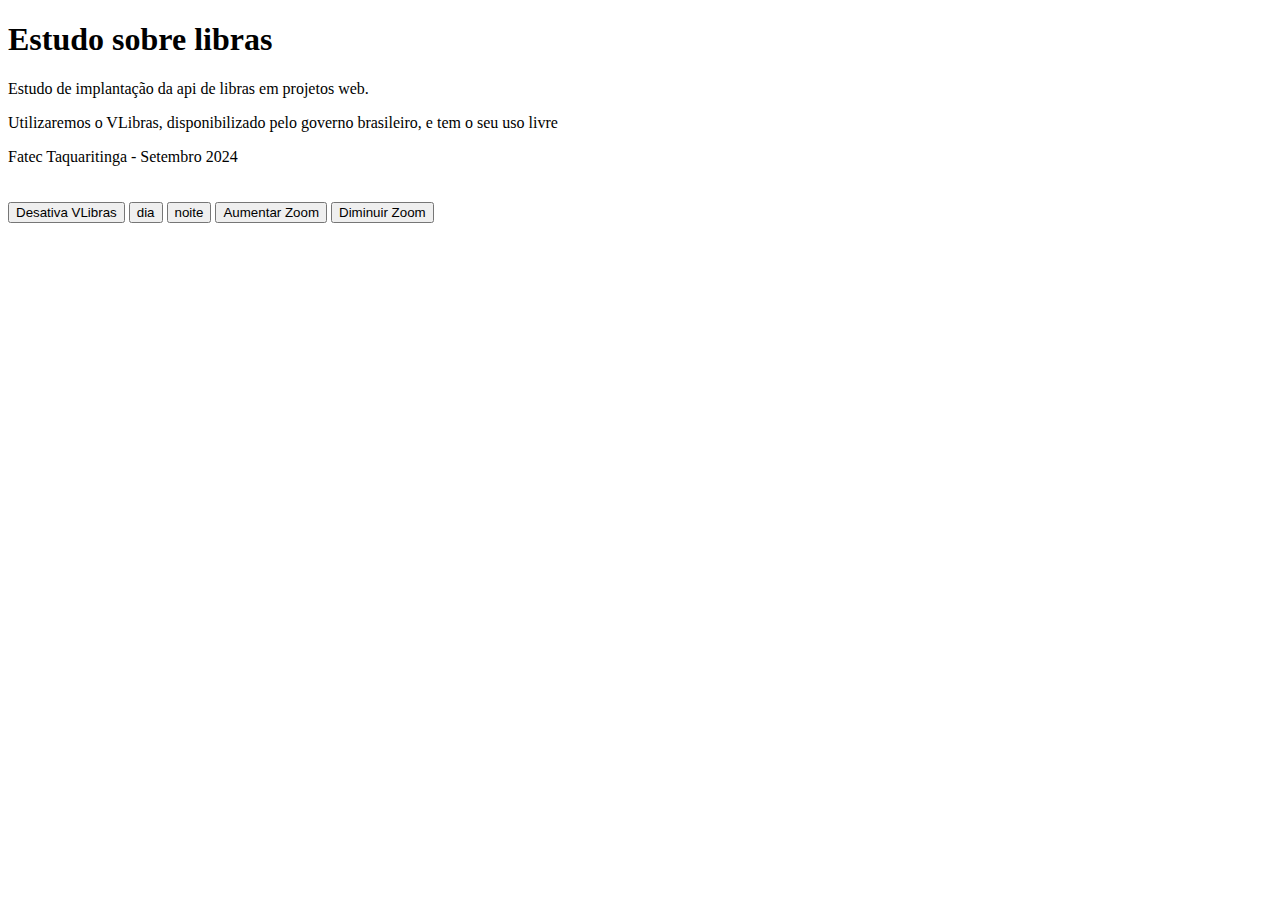
<file: index.html>
<!DOCTYPE html>
<html lang="pt-br">
<head>
    <meta charset="UTF-8">
    <meta name="viewport" content="width=device-width, initial-scale=1.0">
    <title>Estudo sobre Libras</title>
    <link rel="stylesheet" href="style.css">
    <!-- <meta name="description" content="O Next Level Week é o maior evento gratuito de programação na prática da Rocketseat onde você desenvolve um projeto em 3 aulas para acelerar para o seu próximo nível."> -->
    <meta name="description" content="projeto modelo para uso em Acessibilidade e Otimização para Buscas.">
</head>
<body>
    <header>
        <h1> Estudo sobre libras</h1>
    </header>
    <main>
        <p> Estudo de implantação da api de libras em projetos web.</p>
        <p> Utilizaremos o VLibras, disponibilizado pelo governo brasileiro, e tem o seu uso livre </p>
    </main>
    <footer>
        <p> Fatec Taquaritinga - Setembro 2024 </p>
    </footer>
    
    <div class="vlibrasbarra">
        <div vw class="enabled">
            <div vw-access-button class="active"></div>
            <div vw-plugin-wrapper>
              <div class="vw-plugin-top-wrapper"></div>
            </div>
        </div>
    </div>

    <button id="toggleVlibras" style="margin-top: 20px;">Desativa VLibras</button>
    <button id="dia" style="margin-top: 20px;">dia</button>
    <button id="noite" style="margin-top: 20px;">noite</button>
    <button id="zoomIn" style="margin-top: 20px;">Aumentar Zoom</button>
    <button id="zoomOut" style="margin-top: 20px;">Diminuir Zoom</button>

    <script src="https://vlibras.gov.br/app/vlibras-plugin.js"></script>
    <script src="vlibras.js"></script>
    <script src="claroEscuro.js"></script>
    <script src="zoom.js"></script>
    
</body>
</html>
</file>
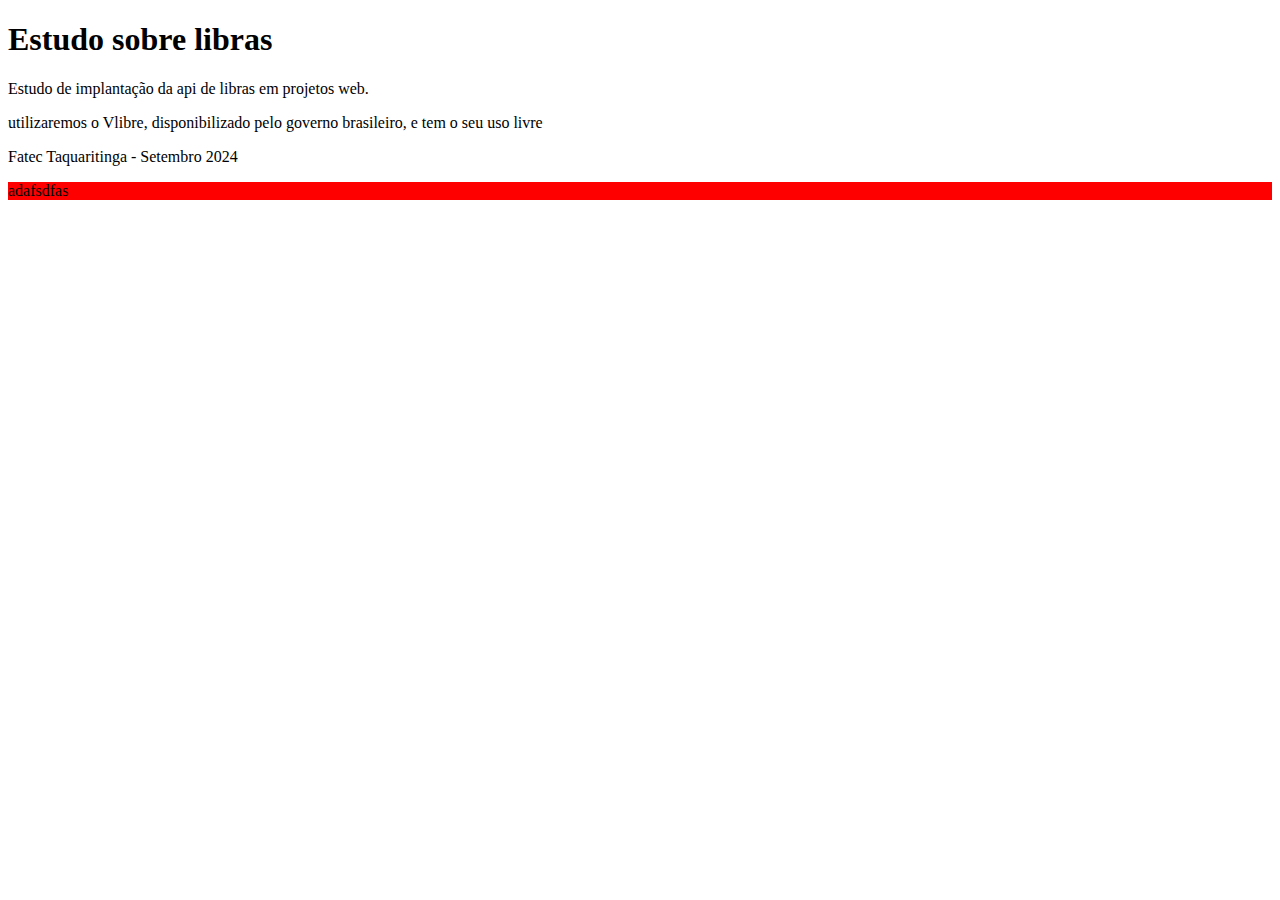
<file: index-1.html>
<!DOCTYPE html>
<html lang="pt-br">
<head>
    <meta charset="UTF-8">
    <meta name="viewport" content="width=device-width, initial-scale=1.0">
    <title>Estudo sobre Libras</title>
    <link rel="stylesheet" href="style.css">
</head>
<body>
    <header>
        <h1> Estudo sobre libras</h1>
    </header>
    <main>
        <p> Estudo de implantação da api de libras em projetos web.</p>
        <p> utilizaremos o Vlibre, disponibilizado pelo governo brasileiro, e tem o seu uso livre </p>
        
    </main>
    <footer>
        <p> Fatec Taquaritinga - Setembro 2024 </p>
    </footer>
    <div class="vlibrasbarra">

        <p> adafsdfas</p>
        <div vw class="enabled">
            <div vw-access-button class="active"></div>
            <div vw-plugin-wrapper>
              <div class="vw-plugin-top-wrapper"></div>
            </div>
          </div>
    </div>
      <script src="https://vlibras.gov.br/app/vlibras-plugin.js"></script>
      <script>
        new window.VLibras.Widget('https://vlibras.gov.br/app');
      </script>
</body>
</html>
</file>
<file: style.css>
.vlibrasbarra {
    background-color: red;
}
</file>
